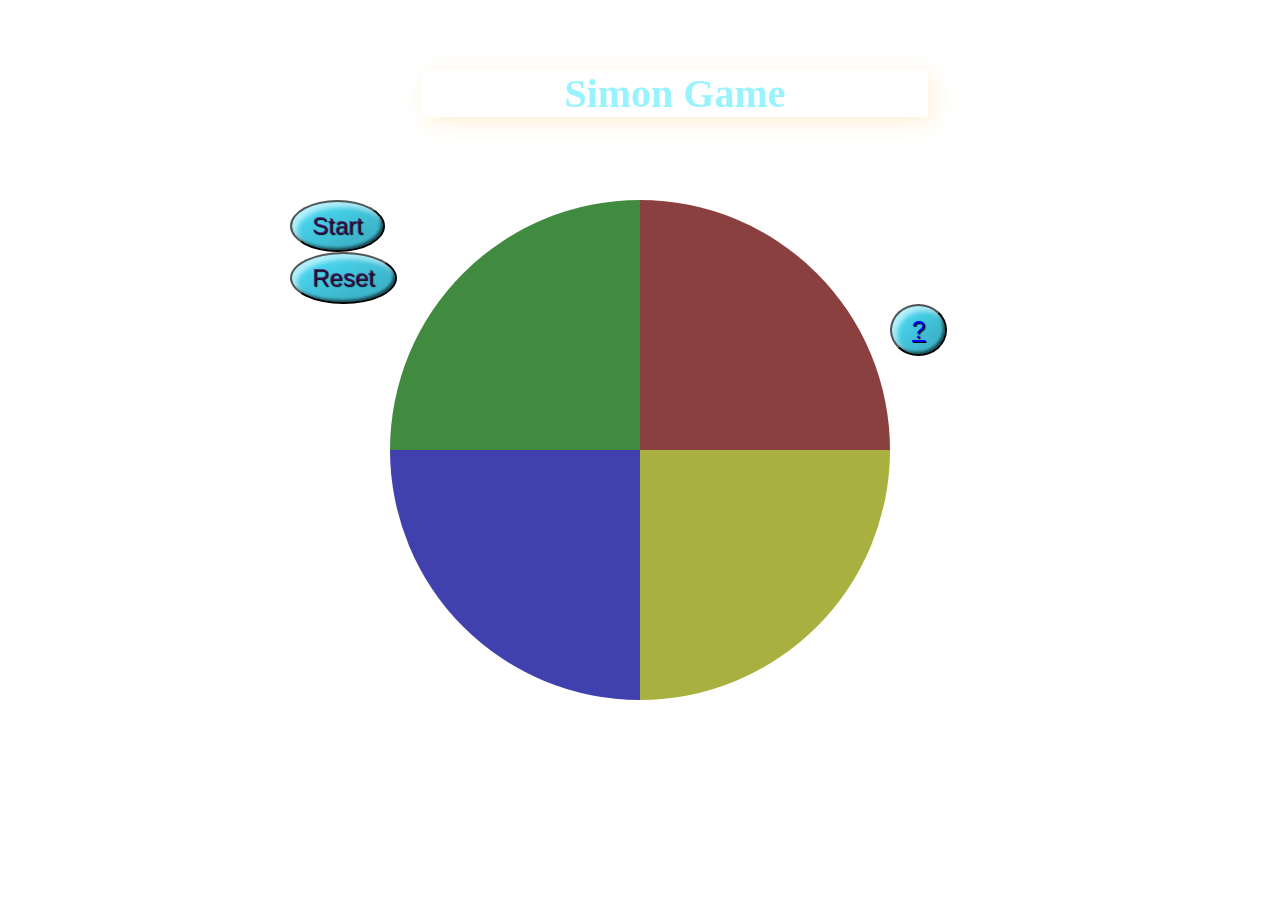
<file: index.html>
<!DOCTYPE html>
<html>

<head>
  <meta charset="UTF-8">
  <title>Simon Game</title>
  <meta name="viewport" content="width=device-width, initial-scale=1">
  <link rel="stylesheet" href="style.css">


<body>
  <h2 id="titre" type="text">Simon Game</h2>
  <div id="cercle">
    <div id="vert"></div>
    <div id="rouge"></div>
    <div id="bleu"></div>
    <div id="jaune"></div>
    <div type="" ><button class="favorite styled start"
      type="button">
  Start
</button> 
<div type="" ><button class="favorite styled reset"
  type="button">
Reset
</button>


<div type="" ><button class="favorite styled aide "
  href="jeuxSimon/aide.html" 
  type="button">
  <a href="/calcul_JS/jeuxSimon/aide.html">?</a>
</button>






</body>
</html>
</file>
<file: style.css>
body {
  background-image: url(https://images5.alphacoders.com/866/866360.jpg);
  background-position: center;
  background-repeat: no-repeat;
  margin-top: 120px;
  margin-bottom: 200px;
}

#titre {
  text-align: center;
  width: 40%;
  height: 50%;
  font-size: 100px;
  color: rgba(0, 225, 255, 0.5);
  background-image: url(https://image.freepik.com/vecteurs-libre/neon-abstrait-motif-lumineux-brillant-lampes-rouge-xenon-violet-rose_1441-2495.jpg);
  position: relative;
  bottom: 50px;
  left: 30%;
  font-size: 40px;
  margin-left: 35px;
  margin-top: 40px;
  opacity: 80%;
  box-shadow: 5px 5px 25px blanchedalmond;
}

#cercle {
  border-radius: 50%;
  height: 500px;
  width: 500px;
  position: relative;
  margin: auto;
}

#vert {
  position: absolute;
  height: 250px;
  width: 250px;
  border-radius: 250px 0 0 0;
  background: rgba(0, 100, 0, 0.75);
}
#vert:hover {
  background-color: rgba(0, 255, 0, 0.75);
  box-shadow: 5px 5px 5px black;
  transition: 1s;
}

#rouge {
  background: rgba(100, 0, 0, 0.75);
  position: absolute;
  height: 250px;
  width: 250px;
  border-radius: 0 250px 0 0;
  margin-left: 250px;
}

#rouge:hover {
  background-color: rgba(255, 0, 0, 0.75);
  box-shadow: 5px 5px 5px black;
  transition: 1s;
}

#bleu {
  position: absolute;
  height: 250px;
  width: 250px;
  border-radius: 0 0 0 250px;
  margin-top: 250px;
  background: rgba(0, 2, 148, 0.75);
}

#bleu:hover {
  background-color: rgba(0, 4, 250, 0.75);
  box-shadow: 5px 5px 5px black;
  transition: 1s;
}

#jaune {
  position: absolute;
  height: 250px;
  width: 250px;
  border-radius: 0 0 250px 0;

  background-color: rgba(140, 150, 0, 0.75);
  margin: 250px;
}

#jaune:hover {
  background: rgba(238, 255, 0, 0.75);
  box-shadow: 5px 5px 5px black;
  transition: 1s;
}

.buttom {
  position: absolute;

  background-color: rgba(62, 32, 199, 0.815);
  text-align: center;
  border-radius: 50%;
}

.styled {
  line-height: normal;
  padding: 10px 20px;
  font-size: 150%;
  text-align: center;
  color: rgba(76, 0, 95, 0.7);
  text-shadow: 1px 1px 1px #000;
  border-radius: 200%;

  background-color: rgba(0, 217, 255, 0.7);
  background-image: linear-gradient(
    to top left,
    rgba(0, 0, 0, 0.2),
    rgba(0, 0, 0, 0.2) 30%,
    rgba(0, 0, 0, 0)
  );
  box-shadow: inset 5px 5px 5px rgba(255, 255, 255, 0.6),
    inset -2px -2px 3px rgba(0, 0, 0, 0.6);
}

.styled:hover {
  background-color: #808080d0;
}

.styled:active {
  box-shadow: inset -2px -2px 3px rgba(255, 255, 255, 0.6),
    inset 2px 2px 3px rgba(0, 0, 0, 0.6);
}

.start {
  text-align: center;
  margin-left: -100px;
  margin-top: 0;
}

.reset {
  text-align: center;
  margin-left: -100px;
  margin-top: 0;
}

.aide {
  margin-left: 500px;
  text-align: center;
  text-align: right;
}

.p {
  margin-left: -200px;
}

#carre {
  height: 300px;
  width: 500px;
  position: relative;
  margin: auto;

  position: absolute;

  background: rgba(255, 255, 255, 0.75);

  margin-left: 500px;
}
</file>
